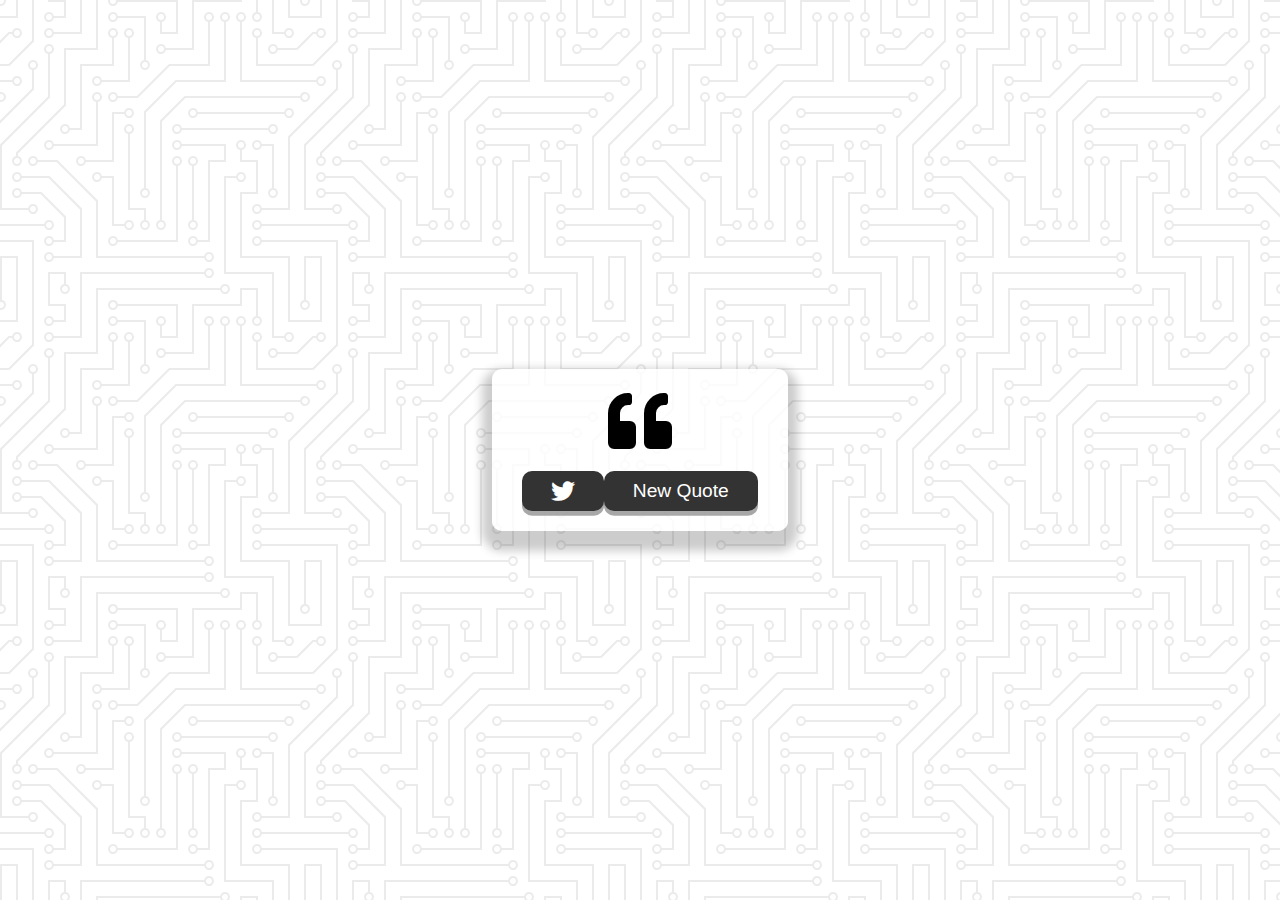
<file: --template/index.html>
<!DOCTYPE html>
<html lang="en">

<head>
 <meta charset="UTF-8">
 <meta name="viewport" content="width=device-width, initial-scale=1.0">
 <link rel="stylesheet" href="style.css">
 <link rel="icon" type="image/png" href="http://www.google.com/s2/favicons?domain=imdsegitim.com">
 <link rel="stylesheet" href="https://cdnjs.cloudflare.com/ajax/libs/font-awesome/5.14.0/css/all.min.css">
 <title>Quote Generator</title>
</head>

<body>

<div class="quote-container" id="quote-container">
<!-- Quote text -->
 <div class="quote-text">
  <i class="fas fa-quote-left"></i>
  <span class="quote" id="quote"></span>
 </div>

 <!-- Author -->
 <div class="quote-author">
  <span id="author"></span>
 </div>
 <!-- buttons -->
 <div class="button-container">
  <button class="twitter-button" id="twitter" title="Tweet This!">
   <i class="fab fa-twitter"></i>
  </button>
  <button id="new-quote">New Quote</button>
 </div>
</div>



 <script src="script.js"></script>
</body>

</html>
</file>
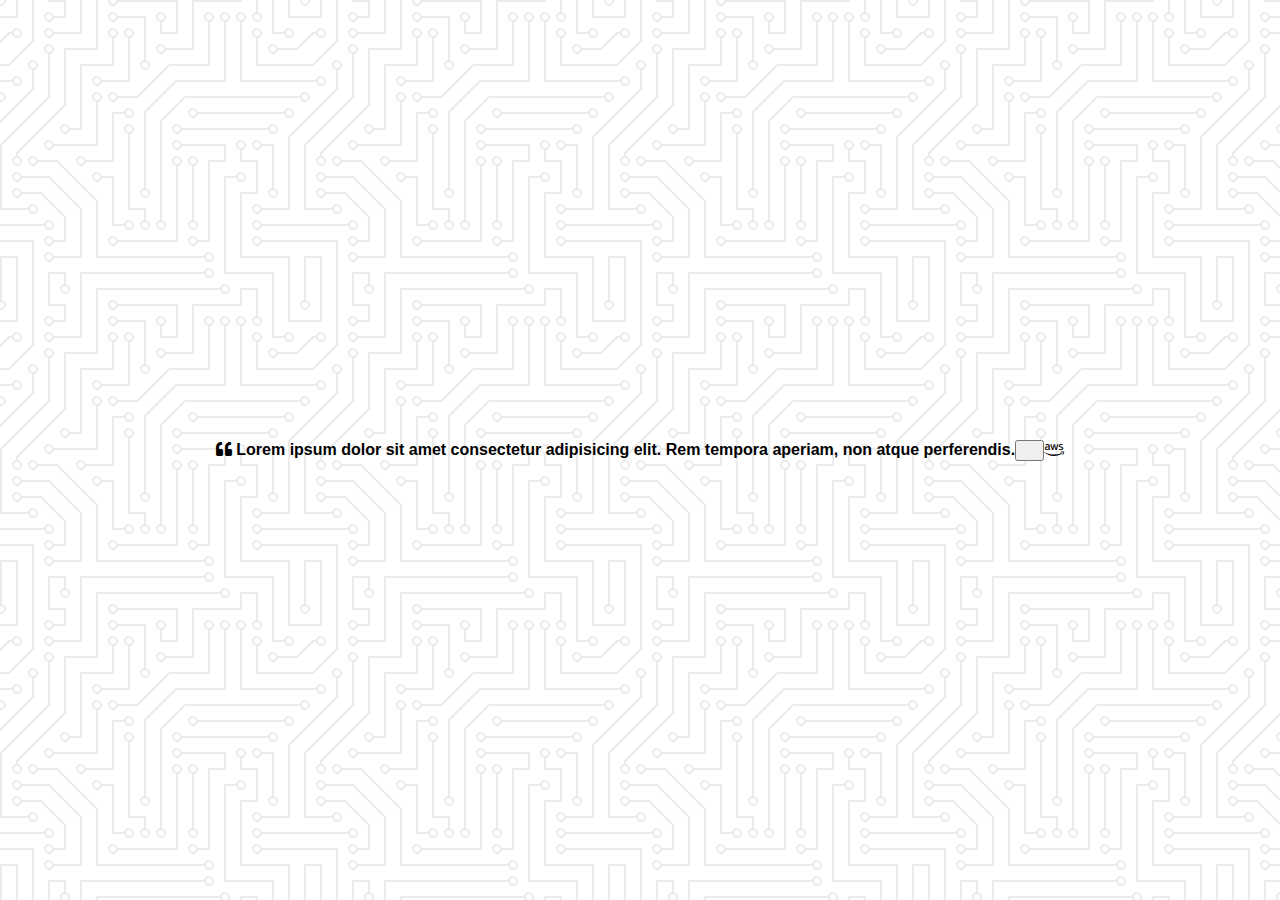
<file: quote-generator/index2.html>
<!DOCTYPE html>
<html lang="en">

<head>
 <meta charset="UTF-8">
 <meta name="viewport" content="width=device-width, initial-scale=1.0">
 <link rel="stylesheet" href="style.css">
 <link rel="icon" type="image/png" href="http://www.google.com/s2/favicons?domain=twitter.com">
 <link rel="stylesheet" href="https://cdnjs.cloudflare.com/ajax/libs/font-awesome/5.14.0/css/all.min.css">
 <title>Document</title>
</head>

<body>

 <div class="quote-container">

  <div class="quote-text">
   <i class="fas fa-quote-left"></i>
   <span>Lorem ipsum dolor sit amet consectetur adipisicing elit. Rem tempora aperiam, non atque perferendis.</span>
  </div>

<div class="quote-button">
 <button><i class="fas fa-twitter"></i></button>
</div>


 </div>

 <i class="fab fa-aws"></i>

 <script src="script.js"></script>
</body>

</html>
</file>
<file: --template/style.css>
@import url('https://fonts.googleapis.com/css2?family=Montserrat:wght@500&display=swap');


html {
 box-sizing: border-box;
}


body {
 margin: 0;
 min-height: 100vh;
 background-color: #ffffff;
 color: black;
 font-family: Montserrat, sans-serif;
 font-weight: 700;
 text-align: center;
 display: flex;
 align-items: center;
 justify-content: center;
 background-image: url("data:image/svg+xml,%3Csvg xmlns='http://www.w3.org/2000/svg' viewBox='0 0 304 304' width='304' height='304'%3E%3Cpath fill='%23000000' fill-opacity='0.08' d='M44.1 224a5 5 0 1 1 0 2H0v-2h44.1zm160 48a5 5 0 1 1 0 2H82v-2h122.1zm57.8-46a5 5 0 1 1 0-2H304v2h-42.1zm0 16a5 5 0 1 1 0-2H304v2h-42.1zm6.2-114a5 5 0 1 1 0 2h-86.2a5 5 0 1 1 0-2h86.2zm-256-48a5 5 0 1 1 0 2H0v-2h12.1zm185.8 34a5 5 0 1 1 0-2h86.2a5 5 0 1 1 0 2h-86.2zM258 12.1a5 5 0 1 1-2 0V0h2v12.1zm-64 208a5 5 0 1 1-2 0v-54.2a5 5 0 1 1 2 0v54.2zm48-198.2V80h62v2h-64V21.9a5 5 0 1 1 2 0zm16 16V64h46v2h-48V37.9a5 5 0 1 1 2 0zm-128 96V208h16v12.1a5 5 0 1 1-2 0V210h-16v-76.1a5 5 0 1 1 2 0zm-5.9-21.9a5 5 0 1 1 0 2H114v48H85.9a5 5 0 1 1 0-2H112v-48h12.1zm-6.2 130a5 5 0 1 1 0-2H176v-74.1a5 5 0 1 1 2 0V242h-60.1zm-16-64a5 5 0 1 1 0-2H114v48h10.1a5 5 0 1 1 0 2H112v-48h-10.1zM66 284.1a5 5 0 1 1-2 0V274H50v30h-2v-32h18v12.1zM236.1 176a5 5 0 1 1 0 2H226v94h48v32h-2v-30h-48v-98h12.1zm25.8-30a5 5 0 1 1 0-2H274v44.1a5 5 0 1 1-2 0V146h-10.1zm-64 96a5 5 0 1 1 0-2H208v-80h16v-14h-42.1a5 5 0 1 1 0-2H226v18h-16v80h-12.1zm86.2-210a5 5 0 1 1 0 2H272V0h2v32h10.1zM98 101.9V146H53.9a5 5 0 1 1 0-2H96v-42.1a5 5 0 1 1 2 0zM53.9 34a5 5 0 1 1 0-2H80V0h2v34H53.9zm60.1 3.9V66H82v64H69.9a5 5 0 1 1 0-2H80V64h32V37.9a5 5 0 1 1 2 0zM101.9 82a5 5 0 1 1 0-2H128V37.9a5 5 0 1 1 2 0V82h-28.1zm16-64a5 5 0 1 1 0-2H146v44.1a5 5 0 1 1-2 0V18h-26.1zm102.2 270a5 5 0 1 1 0 2H98v14h-2v-16h124.1zM242 149.9V160h16v34h-16v62h48v48h-2v-46h-48v-66h16v-30h-16v-12.1a5 5 0 1 1 2 0zM53.9 18a5 5 0 1 1 0-2H64V2H48V0h18v18H53.9zm112 32a5 5 0 1 1 0-2H192V0h50v2h-48v48h-28.1zm-48-48a5 5 0 0 1-9.8-2h2.07a3 3 0 1 0 5.66 0H178v34h-18V21.9a5 5 0 1 1 2 0V32h14V2h-58.1zm0 96a5 5 0 1 1 0-2H137l32-32h39V21.9a5 5 0 1 1 2 0V66h-40.17l-32 32H117.9zm28.1 90.1a5 5 0 1 1-2 0v-76.51L175.59 80H224V21.9a5 5 0 1 1 2 0V82h-49.59L146 112.41v75.69zm16 32a5 5 0 1 1-2 0v-99.51L184.59 96H300.1a5 5 0 0 1 3.9-3.9v2.07a3 3 0 0 0 0 5.66v2.07a5 5 0 0 1-3.9-3.9H185.41L162 121.41v98.69zm-144-64a5 5 0 1 1-2 0v-3.51l48-48V48h32V0h2v50H66v55.41l-48 48v2.69zM50 53.9v43.51l-48 48V208h26.1a5 5 0 1 1 0 2H0v-65.41l48-48V53.9a5 5 0 1 1 2 0zm-16 16V89.41l-34 34v-2.82l32-32V69.9a5 5 0 1 1 2 0zM12.1 32a5 5 0 1 1 0 2H9.41L0 43.41V40.6L8.59 32h3.51zm265.8 18a5 5 0 1 1 0-2h18.69l7.41-7.41v2.82L297.41 50H277.9zm-16 160a5 5 0 1 1 0-2H288v-71.41l16-16v2.82l-14 14V210h-28.1zm-208 32a5 5 0 1 1 0-2H64v-22.59L40.59 194H21.9a5 5 0 1 1 0-2H41.41L66 216.59V242H53.9zm150.2 14a5 5 0 1 1 0 2H96v-56.6L56.6 162H37.9a5 5 0 1 1 0-2h19.5L98 200.6V256h106.1zm-150.2 2a5 5 0 1 1 0-2H80v-46.59L48.59 178H21.9a5 5 0 1 1 0-2H49.41L82 208.59V258H53.9zM34 39.8v1.61L9.41 66H0v-2h8.59L32 40.59V0h2v39.8zM2 300.1a5 5 0 0 1 3.9 3.9H3.83A3 3 0 0 0 0 302.17V256h18v48h-2v-46H2v42.1zM34 241v63h-2v-62H0v-2h34v1zM17 18H0v-2h16V0h2v18h-1zm273-2h14v2h-16V0h2v16zm-32 273v15h-2v-14h-14v14h-2v-16h18v1zM0 92.1A5.02 5.02 0 0 1 6 97a5 5 0 0 1-6 4.9v-2.07a3 3 0 1 0 0-5.66V92.1zM80 272h2v32h-2v-32zm37.9 32h-2.07a3 3 0 0 0-5.66 0h-2.07a5 5 0 0 1 9.8 0zM5.9 0A5.02 5.02 0 0 1 0 5.9V3.83A3 3 0 0 0 3.83 0H5.9zm294.2 0h2.07A3 3 0 0 0 304 3.83V5.9a5 5 0 0 1-3.9-5.9zm3.9 300.1v2.07a3 3 0 0 0-1.83 1.83h-2.07a5 5 0 0 1 3.9-3.9zM97 100a3 3 0 1 0 0-6 3 3 0 0 0 0 6zm0-16a3 3 0 1 0 0-6 3 3 0 0 0 0 6zm16 16a3 3 0 1 0 0-6 3 3 0 0 0 0 6zm16 16a3 3 0 1 0 0-6 3 3 0 0 0 0 6zm0 16a3 3 0 1 0 0-6 3 3 0 0 0 0 6zm-48 32a3 3 0 1 0 0-6 3 3 0 0 0 0 6zm16 16a3 3 0 1 0 0-6 3 3 0 0 0 0 6zm32 48a3 3 0 1 0 0-6 3 3 0 0 0 0 6zm-16 16a3 3 0 1 0 0-6 3 3 0 0 0 0 6zm32-16a3 3 0 1 0 0-6 3 3 0 0 0 0 6zm0-32a3 3 0 1 0 0-6 3 3 0 0 0 0 6zm16 32a3 3 0 1 0 0-6 3 3 0 0 0 0 6zm32 16a3 3 0 1 0 0-6 3 3 0 0 0 0 6zm0-16a3 3 0 1 0 0-6 3 3 0 0 0 0 6zm-16-64a3 3 0 1 0 0-6 3 3 0 0 0 0 6zm16 0a3 3 0 1 0 0-6 3 3 0 0 0 0 6zm16 96a3 3 0 1 0 0-6 3 3 0 0 0 0 6zm0 16a3 3 0 1 0 0-6 3 3 0 0 0 0 6zm16 16a3 3 0 1 0 0-6 3 3 0 0 0 0 6zm16-144a3 3 0 1 0 0-6 3 3 0 0 0 0 6zm0 32a3 3 0 1 0 0-6 3 3 0 0 0 0 6zm16-32a3 3 0 1 0 0-6 3 3 0 0 0 0 6zm16-16a3 3 0 1 0 0-6 3 3 0 0 0 0 6zm-96 0a3 3 0 1 0 0-6 3 3 0 0 0 0 6zm0 16a3 3 0 1 0 0-6 3 3 0 0 0 0 6zm16-32a3 3 0 1 0 0-6 3 3 0 0 0 0 6zm96 0a3 3 0 1 0 0-6 3 3 0 0 0 0 6zm-16-64a3 3 0 1 0 0-6 3 3 0 0 0 0 6zm16-16a3 3 0 1 0 0-6 3 3 0 0 0 0 6zm-32 0a3 3 0 1 0 0-6 3 3 0 0 0 0 6zm0-16a3 3 0 1 0 0-6 3 3 0 0 0 0 6zm-16 0a3 3 0 1 0 0-6 3 3 0 0 0 0 6zm-16 0a3 3 0 1 0 0-6 3 3 0 0 0 0 6zm-16 0a3 3 0 1 0 0-6 3 3 0 0 0 0 6zM49 36a3 3 0 1 0 0-6 3 3 0 0 0 0 6zm-32 0a3 3 0 1 0 0-6 3 3 0 0 0 0 6zm32 16a3 3 0 1 0 0-6 3 3 0 0 0 0 6zM33 68a3 3 0 1 0 0-6 3 3 0 0 0 0 6zm16-48a3 3 0 1 0 0-6 3 3 0 0 0 0 6zm0 240a3 3 0 1 0 0-6 3 3 0 0 0 0 6zm16 32a3 3 0 1 0 0-6 3 3 0 0 0 0 6zm-16-64a3 3 0 1 0 0-6 3 3 0 0 0 0 6zm0 16a3 3 0 1 0 0-6 3 3 0 0 0 0 6zm-16-32a3 3 0 1 0 0-6 3 3 0 0 0 0 6zm80-176a3 3 0 1 0 0-6 3 3 0 0 0 0 6zm16 0a3 3 0 1 0 0-6 3 3 0 0 0 0 6zm-16-16a3 3 0 1 0 0-6 3 3 0 0 0 0 6zm32 48a3 3 0 1 0 0-6 3 3 0 0 0 0 6zm16-16a3 3 0 1 0 0-6 3 3 0 0 0 0 6zm0-32a3 3 0 1 0 0-6 3 3 0 0 0 0 6zm112 176a3 3 0 1 0 0-6 3 3 0 0 0 0 6zm-16 16a3 3 0 1 0 0-6 3 3 0 0 0 0 6zm0 16a3 3 0 1 0 0-6 3 3 0 0 0 0 6zm0 16a3 3 0 1 0 0-6 3 3 0 0 0 0 6zM17 180a3 3 0 1 0 0-6 3 3 0 0 0 0 6zm0 16a3 3 0 1 0 0-6 3 3 0 0 0 0 6zm0-32a3 3 0 1 0 0-6 3 3 0 0 0 0 6zm16 0a3 3 0 1 0 0-6 3 3 0 0 0 0 6zM17 84a3 3 0 1 0 0-6 3 3 0 0 0 0 6zm32 64a3 3 0 1 0 0-6 3 3 0 0 0 0 6zm16-16a3 3 0 1 0 0-6 3 3 0 0 0 0 6z'%3E%3C/path%3E%3C/svg%3E");
}

.quote-container {
 width: auto;
 max-width: 900px;
 padding: 20px 30px;
 border-radius: 10px;
 background-color: rgba(255, 255, 255, 0.8);
 box-shadow: 0px 10px 10px 10px rgba(0, 0, 0, 0.2);
}

.quote-text {
 font-size: 2.75rem;
}

.long-quote {
 font-size: 2rem;
}

.fa-quote-left {
 font-size: 4rem;
}

.quote-author {
 margin-top: 15px;
 font-size: 2rem;
 font-weight: 400;
 font-style: italic;
}

/* Media quaery on tablet or phone */

button:hover {
 filter: brightness(110%);
}

button:active {
 transform: translate(0, 0.3rem);
 box-shadow: 0 0.1rem rgba(255, 255, 255, 0.65);
}

.twitter-button:hover {
 color: #38a1f3;
}

.fa-twitter {
 font-size: 1.5rem;
}

@media screen and (max-width:1000px) {
 .quote-container {
  margin: auto 10px;
 }

 .quote-text {
  font-size: 2.5rem;
 }
}

.button-container {
 display: flex;
 justify-content: space-between;
 margin-top: 15px;
}

button {
 cursor: pointer;
 font-size: 1.2rem;
 border: none;
 height: 2.5rem;
 border-radius: 10px;
 color: #fff;
 background-color: #333;
 outline: none;
 padding: 0.5rem 1.8rem;
 box-shadow: 0 0.3rem rgba(121, 121, 121, 0.65);
}
</file>
<file: quote-generator/style.css>
html {
 box-sizing: border-box;
}


body {
 margin: 0;
 min-height: 100vh;
 margin: 0;
 min-height: 100vh;
 background-color: #ffffff;
 color: black;
 font-family: Montserrat, sans-serif;
 font-weight: 700;
 text-align: center;
 display: flex;
 align-items: center;
 justify-content: center;
 background-color: #ffffff;
 background-image: url("data:image/svg+xml,%3Csvg xmlns='http://www.w3.org/2000/svg' viewBox='0 0 304 304' width='304' height='304'%3E%3Cpath fill='%23000000' fill-opacity='0.08' d='M44.1 224a5 5 0 1 1 0 2H0v-2h44.1zm160 48a5 5 0 1 1 0 2H82v-2h122.1zm57.8-46a5 5 0 1 1 0-2H304v2h-42.1zm0 16a5 5 0 1 1 0-2H304v2h-42.1zm6.2-114a5 5 0 1 1 0 2h-86.2a5 5 0 1 1 0-2h86.2zm-256-48a5 5 0 1 1 0 2H0v-2h12.1zm185.8 34a5 5 0 1 1 0-2h86.2a5 5 0 1 1 0 2h-86.2zM258 12.1a5 5 0 1 1-2 0V0h2v12.1zm-64 208a5 5 0 1 1-2 0v-54.2a5 5 0 1 1 2 0v54.2zm48-198.2V80h62v2h-64V21.9a5 5 0 1 1 2 0zm16 16V64h46v2h-48V37.9a5 5 0 1 1 2 0zm-128 96V208h16v12.1a5 5 0 1 1-2 0V210h-16v-76.1a5 5 0 1 1 2 0zm-5.9-21.9a5 5 0 1 1 0 2H114v48H85.9a5 5 0 1 1 0-2H112v-48h12.1zm-6.2 130a5 5 0 1 1 0-2H176v-74.1a5 5 0 1 1 2 0V242h-60.1zm-16-64a5 5 0 1 1 0-2H114v48h10.1a5 5 0 1 1 0 2H112v-48h-10.1zM66 284.1a5 5 0 1 1-2 0V274H50v30h-2v-32h18v12.1zM236.1 176a5 5 0 1 1 0 2H226v94h48v32h-2v-30h-48v-98h12.1zm25.8-30a5 5 0 1 1 0-2H274v44.1a5 5 0 1 1-2 0V146h-10.1zm-64 96a5 5 0 1 1 0-2H208v-80h16v-14h-42.1a5 5 0 1 1 0-2H226v18h-16v80h-12.1zm86.2-210a5 5 0 1 1 0 2H272V0h2v32h10.1zM98 101.9V146H53.9a5 5 0 1 1 0-2H96v-42.1a5 5 0 1 1 2 0zM53.9 34a5 5 0 1 1 0-2H80V0h2v34H53.9zm60.1 3.9V66H82v64H69.9a5 5 0 1 1 0-2H80V64h32V37.9a5 5 0 1 1 2 0zM101.9 82a5 5 0 1 1 0-2H128V37.9a5 5 0 1 1 2 0V82h-28.1zm16-64a5 5 0 1 1 0-2H146v44.1a5 5 0 1 1-2 0V18h-26.1zm102.2 270a5 5 0 1 1 0 2H98v14h-2v-16h124.1zM242 149.9V160h16v34h-16v62h48v48h-2v-46h-48v-66h16v-30h-16v-12.1a5 5 0 1 1 2 0zM53.9 18a5 5 0 1 1 0-2H64V2H48V0h18v18H53.9zm112 32a5 5 0 1 1 0-2H192V0h50v2h-48v48h-28.1zm-48-48a5 5 0 0 1-9.8-2h2.07a3 3 0 1 0 5.66 0H178v34h-18V21.9a5 5 0 1 1 2 0V32h14V2h-58.1zm0 96a5 5 0 1 1 0-2H137l32-32h39V21.9a5 5 0 1 1 2 0V66h-40.17l-32 32H117.9zm28.1 90.1a5 5 0 1 1-2 0v-76.51L175.59 80H224V21.9a5 5 0 1 1 2 0V82h-49.59L146 112.41v75.69zm16 32a5 5 0 1 1-2 0v-99.51L184.59 96H300.1a5 5 0 0 1 3.9-3.9v2.07a3 3 0 0 0 0 5.66v2.07a5 5 0 0 1-3.9-3.9H185.41L162 121.41v98.69zm-144-64a5 5 0 1 1-2 0v-3.51l48-48V48h32V0h2v50H66v55.41l-48 48v2.69zM50 53.9v43.51l-48 48V208h26.1a5 5 0 1 1 0 2H0v-65.41l48-48V53.9a5 5 0 1 1 2 0zm-16 16V89.41l-34 34v-2.82l32-32V69.9a5 5 0 1 1 2 0zM12.1 32a5 5 0 1 1 0 2H9.41L0 43.41V40.6L8.59 32h3.51zm265.8 18a5 5 0 1 1 0-2h18.69l7.41-7.41v2.82L297.41 50H277.9zm-16 160a5 5 0 1 1 0-2H288v-71.41l16-16v2.82l-14 14V210h-28.1zm-208 32a5 5 0 1 1 0-2H64v-22.59L40.59 194H21.9a5 5 0 1 1 0-2H41.41L66 216.59V242H53.9zm150.2 14a5 5 0 1 1 0 2H96v-56.6L56.6 162H37.9a5 5 0 1 1 0-2h19.5L98 200.6V256h106.1zm-150.2 2a5 5 0 1 1 0-2H80v-46.59L48.59 178H21.9a5 5 0 1 1 0-2H49.41L82 208.59V258H53.9zM34 39.8v1.61L9.41 66H0v-2h8.59L32 40.59V0h2v39.8zM2 300.1a5 5 0 0 1 3.9 3.9H3.83A3 3 0 0 0 0 302.17V256h18v48h-2v-46H2v42.1zM34 241v63h-2v-62H0v-2h34v1zM17 18H0v-2h16V0h2v18h-1zm273-2h14v2h-16V0h2v16zm-32 273v15h-2v-14h-14v14h-2v-16h18v1zM0 92.1A5.02 5.02 0 0 1 6 97a5 5 0 0 1-6 4.9v-2.07a3 3 0 1 0 0-5.66V92.1zM80 272h2v32h-2v-32zm37.9 32h-2.07a3 3 0 0 0-5.66 0h-2.07a5 5 0 0 1 9.8 0zM5.9 0A5.02 5.02 0 0 1 0 5.9V3.83A3 3 0 0 0 3.83 0H5.9zm294.2 0h2.07A3 3 0 0 0 304 3.83V5.9a5 5 0 0 1-3.9-5.9zm3.9 300.1v2.07a3 3 0 0 0-1.83 1.83h-2.07a5 5 0 0 1 3.9-3.9zM97 100a3 3 0 1 0 0-6 3 3 0 0 0 0 6zm0-16a3 3 0 1 0 0-6 3 3 0 0 0 0 6zm16 16a3 3 0 1 0 0-6 3 3 0 0 0 0 6zm16 16a3 3 0 1 0 0-6 3 3 0 0 0 0 6zm0 16a3 3 0 1 0 0-6 3 3 0 0 0 0 6zm-48 32a3 3 0 1 0 0-6 3 3 0 0 0 0 6zm16 16a3 3 0 1 0 0-6 3 3 0 0 0 0 6zm32 48a3 3 0 1 0 0-6 3 3 0 0 0 0 6zm-16 16a3 3 0 1 0 0-6 3 3 0 0 0 0 6zm32-16a3 3 0 1 0 0-6 3 3 0 0 0 0 6zm0-32a3 3 0 1 0 0-6 3 3 0 0 0 0 6zm16 32a3 3 0 1 0 0-6 3 3 0 0 0 0 6zm32 16a3 3 0 1 0 0-6 3 3 0 0 0 0 6zm0-16a3 3 0 1 0 0-6 3 3 0 0 0 0 6zm-16-64a3 3 0 1 0 0-6 3 3 0 0 0 0 6zm16 0a3 3 0 1 0 0-6 3 3 0 0 0 0 6zm16 96a3 3 0 1 0 0-6 3 3 0 0 0 0 6zm0 16a3 3 0 1 0 0-6 3 3 0 0 0 0 6zm16 16a3 3 0 1 0 0-6 3 3 0 0 0 0 6zm16-144a3 3 0 1 0 0-6 3 3 0 0 0 0 6zm0 32a3 3 0 1 0 0-6 3 3 0 0 0 0 6zm16-32a3 3 0 1 0 0-6 3 3 0 0 0 0 6zm16-16a3 3 0 1 0 0-6 3 3 0 0 0 0 6zm-96 0a3 3 0 1 0 0-6 3 3 0 0 0 0 6zm0 16a3 3 0 1 0 0-6 3 3 0 0 0 0 6zm16-32a3 3 0 1 0 0-6 3 3 0 0 0 0 6zm96 0a3 3 0 1 0 0-6 3 3 0 0 0 0 6zm-16-64a3 3 0 1 0 0-6 3 3 0 0 0 0 6zm16-16a3 3 0 1 0 0-6 3 3 0 0 0 0 6zm-32 0a3 3 0 1 0 0-6 3 3 0 0 0 0 6zm0-16a3 3 0 1 0 0-6 3 3 0 0 0 0 6zm-16 0a3 3 0 1 0 0-6 3 3 0 0 0 0 6zm-16 0a3 3 0 1 0 0-6 3 3 0 0 0 0 6zm-16 0a3 3 0 1 0 0-6 3 3 0 0 0 0 6zM49 36a3 3 0 1 0 0-6 3 3 0 0 0 0 6zm-32 0a3 3 0 1 0 0-6 3 3 0 0 0 0 6zm32 16a3 3 0 1 0 0-6 3 3 0 0 0 0 6zM33 68a3 3 0 1 0 0-6 3 3 0 0 0 0 6zm16-48a3 3 0 1 0 0-6 3 3 0 0 0 0 6zm0 240a3 3 0 1 0 0-6 3 3 0 0 0 0 6zm16 32a3 3 0 1 0 0-6 3 3 0 0 0 0 6zm-16-64a3 3 0 1 0 0-6 3 3 0 0 0 0 6zm0 16a3 3 0 1 0 0-6 3 3 0 0 0 0 6zm-16-32a3 3 0 1 0 0-6 3 3 0 0 0 0 6zm80-176a3 3 0 1 0 0-6 3 3 0 0 0 0 6zm16 0a3 3 0 1 0 0-6 3 3 0 0 0 0 6zm-16-16a3 3 0 1 0 0-6 3 3 0 0 0 0 6zm32 48a3 3 0 1 0 0-6 3 3 0 0 0 0 6zm16-16a3 3 0 1 0 0-6 3 3 0 0 0 0 6zm0-32a3 3 0 1 0 0-6 3 3 0 0 0 0 6zm112 176a3 3 0 1 0 0-6 3 3 0 0 0 0 6zm-16 16a3 3 0 1 0 0-6 3 3 0 0 0 0 6zm0 16a3 3 0 1 0 0-6 3 3 0 0 0 0 6zm0 16a3 3 0 1 0 0-6 3 3 0 0 0 0 6zM17 180a3 3 0 1 0 0-6 3 3 0 0 0 0 6zm0 16a3 3 0 1 0 0-6 3 3 0 0 0 0 6zm0-32a3 3 0 1 0 0-6 3 3 0 0 0 0 6zm16 0a3 3 0 1 0 0-6 3 3 0 0 0 0 6zM17 84a3 3 0 1 0 0-6 3 3 0 0 0 0 6zm32 64a3 3 0 1 0 0-6 3 3 0 0 0 0 6zm16-16a3 3 0 1 0 0-6 3 3 0 0 0 0 6z'%3E%3C/path%3E%3C/svg%3E");
}

.quote-container {
 display: flex;
 align-items: center;
 justify-content: center;
 text-align: center;

}
</file>
